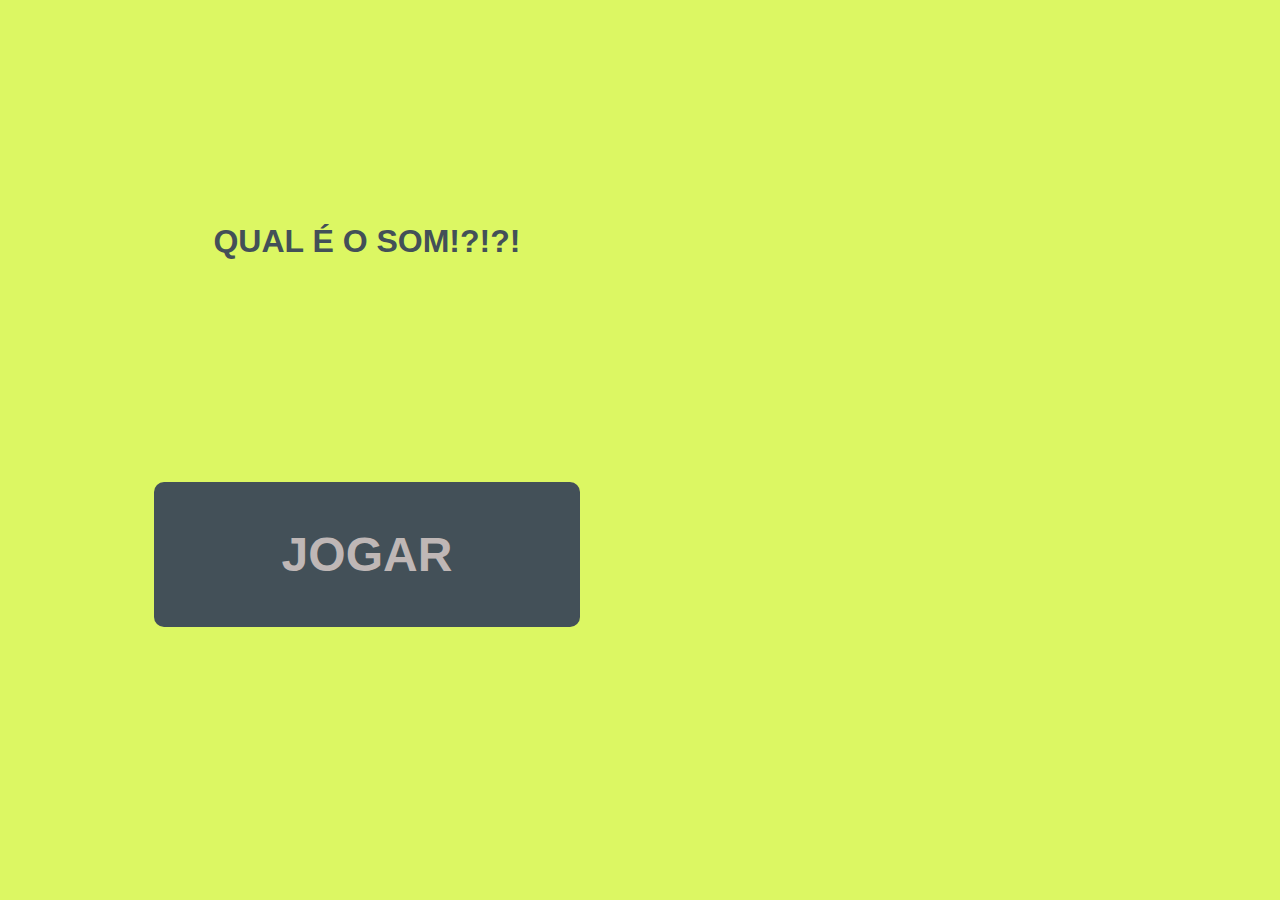
<file: Sons/app-calculouca/app-calculadora/www/index.html>
<!DOCTYPE html>
<html lang="en">
<head>
  <meta charset="utf-8">
  <title>title</title>
  <meta name="description" content="">
  <meta name="keywords" content="">
  <meta name="author" content="">
  <meta name="viewport" content="width=device-width, initial-scale=1.0">
  <link rel="stylesheet" href="css/reset.css">
  <link rel="stylesheet" href="css/main.css">
</head>
<body>
  <section class="inicio">
  	<p>QUAL É O SOM!?!?!</p>
  	<button>JOGAR</button>
  </section>
  <section class="interfaceJogo" style="display: none;">

  	<h1>
    <span class="um">00:</span><span class="dois">30</span>
    </h1>
     <h2>Que som é esse?</h2>
      <img src="img/playbutton.png" >
  	<ul>

  		<li class="songs"><img src="img/accordion.png" data-som = "audio/accordion.wav"></li>
  		<li class="songs"><img src="img/banjo.png" data-som "audio/banjo.wav"></li>
  		<li class="songs"><img src="img/piano.png" data-som = "audio/banjo.wav"></li>

  		<li class="songs"><img src="img/clarinet.png" data-som = "audio/clarinet.wav"></li>
  		<li class="songs"><img src="img/trumpet.png" data-som = "audio/trumpet.wav"></li>
  		<li class="songs"><img src="img/cymbal.png" data-som = "audio/cymbal.wav"></li>

  		<li class="songs"><img src="img/guitar.png" data-som = "audio/guitar.wav"></li>
  		<li class="songs"><img src="img/maracas.png" data-som = "audio/maracas.mp3"></li>
  		<li class="songs"><img src="img/singer.png" data-som = "audio/singer.wav"></li>


  	</ul>
  </section>

  <section class=perdeu style="display: none;">
    <P CLASS="perdi">GAME OVER</P>
    <p>Tente novamente</p>
  </section>
  <section class=ganhou style="display: none;">
    <p CLASS="p">Parabéns</p>
    <p>Jogue novamente</p>
  </section>
<script src="js/jquery-3.4.1.min.js"></script>
<script>

$("section.inicio button").on("click", function(){
  /*esconder*/
  $("section.inicio").fadeOut();
  /*aparecer*/
  $("section.interfaceJogo").fadeIn();


  contagem = setInterval(function(){
    var tempo = $("h1 span.dois").text();
    tempo = parseInt(tempo) -1;
    $("h1 span.dois").text(tempo);
    if(tempo == 0){
      clearInterval(contagem);
      $("section.interfaceJogo").fadeOut();
      $("section.perdeu").fadeIn();
    }
  }, 1000);
  return false;

});

// Array Sons Aleatórios
var sons = ["audio/accordion.wav", "audio/banjo.wav", "audio/clarinet.wav", "audio/cymbal.wav", "audio/guitar.wav", "audio/maracas.mp3", "audio/piano.wav", "audio/singer.wav", "audio/trumpet.wav"];
var num1 = Math.floor(Math.random() * 9);

// Botão inicar musica
  $("section.interfaceJogo img").on("click", function(){
    var som = $(this).data("som");
    // var music = new Audio('audio/banjo.wav');
    var audioAtual = new Audio (sons[num1]);
    audioAtual.play();
  })

  $("section.interfaceJogo ul .songs").on("click", function(){
   var audioEscolha = $(this).data("som");
   if(audioEscolha == audioAtual){
     console.log("Acertou!")
   }
});


</script>
</body>
</html>
</file>
<file: Sons/app-calculouca/app-calculadora/www/css/main.css>
/* Editar Todo o Body */
body{
	text-align: center;
	font-family: arial;
	background: #DCF763;
}

/* Começo Código Tela Inicial */
.inicio p{
	margin-left: 12vw;
	margin-top: 25vh;
	font-weight: bold;
	font-size: 2em;
	color: #435058;
}

.inicio button{
	margin-left: 12vw;
	margin-top: 25vh;
	border-style: none;
	font-size: 3em;
	padding: 5vh 10vw;
	border-radius: 10px;
	font-weight: bold;
	background: #435058;
	color: #BFB7B6;
}

/* Começo Tela Jogo */
.interfaceJogo img{
	width: 20vw;
	height: 20vw;
}

.interfaceJogo ul{
	display: flex;
	flex-wrap: wrap;
	text-align:center;
	justify-content: center;
}

.interfaceJogo li{
	width: 30vw;
	box-sizing: border-box;
	border-radius: 100px;
	height: 15vh;
	vertical-align: center;
	color: black;
	font-size: 2em;
	margin-bottom: 2.5vh;
}

.interfaceJogo .songs{
	background: #435058;
}

.interfaceJogo h1 .dois {
	height: 25vh;
	vertical-align: center;
	font-size: 4em;
	color: #313034;
	line-height: 15vh;
}

.interfaceJogo h1 .um{
	height: 25vh;
	vertical-align: center;
	font-size: 4em;
	color: #313034;
	line-height: 15vh;
}

.interfaceJogo h2{
	margin: 2vh 0;
	vertical-align: center;
	color: #ff6347;
	font-size: 2em;
}

/* Tela Perdeu */
.perdeu .perdi{
	text-align: center;
	color: red;
	font-size: 10vw;
	padding: 70vw 10vw 10vw 14vw;
}
.perdeu{
	text-align: center;
	color: black;
	font-size: 5vw;
	padding: 1vw 10vw 10vw 14vw;
}

/* Tela Ganhou */
.ganhou .p{
	text-align: center;
	color: red;
	font-size: 10vw;
	padding: 70vw 10vw 10vw 14vw;
}
.ganhou{
	text-align: center;
	color: black;
	font-size: 5vw;
	padding: 1vw 10vw 10vw 14vw;
}

/*== Ajuste Tela ==*/
section{
	position: absolute;
	top: 0;
}
body{
	position: relative;

}
</file>
